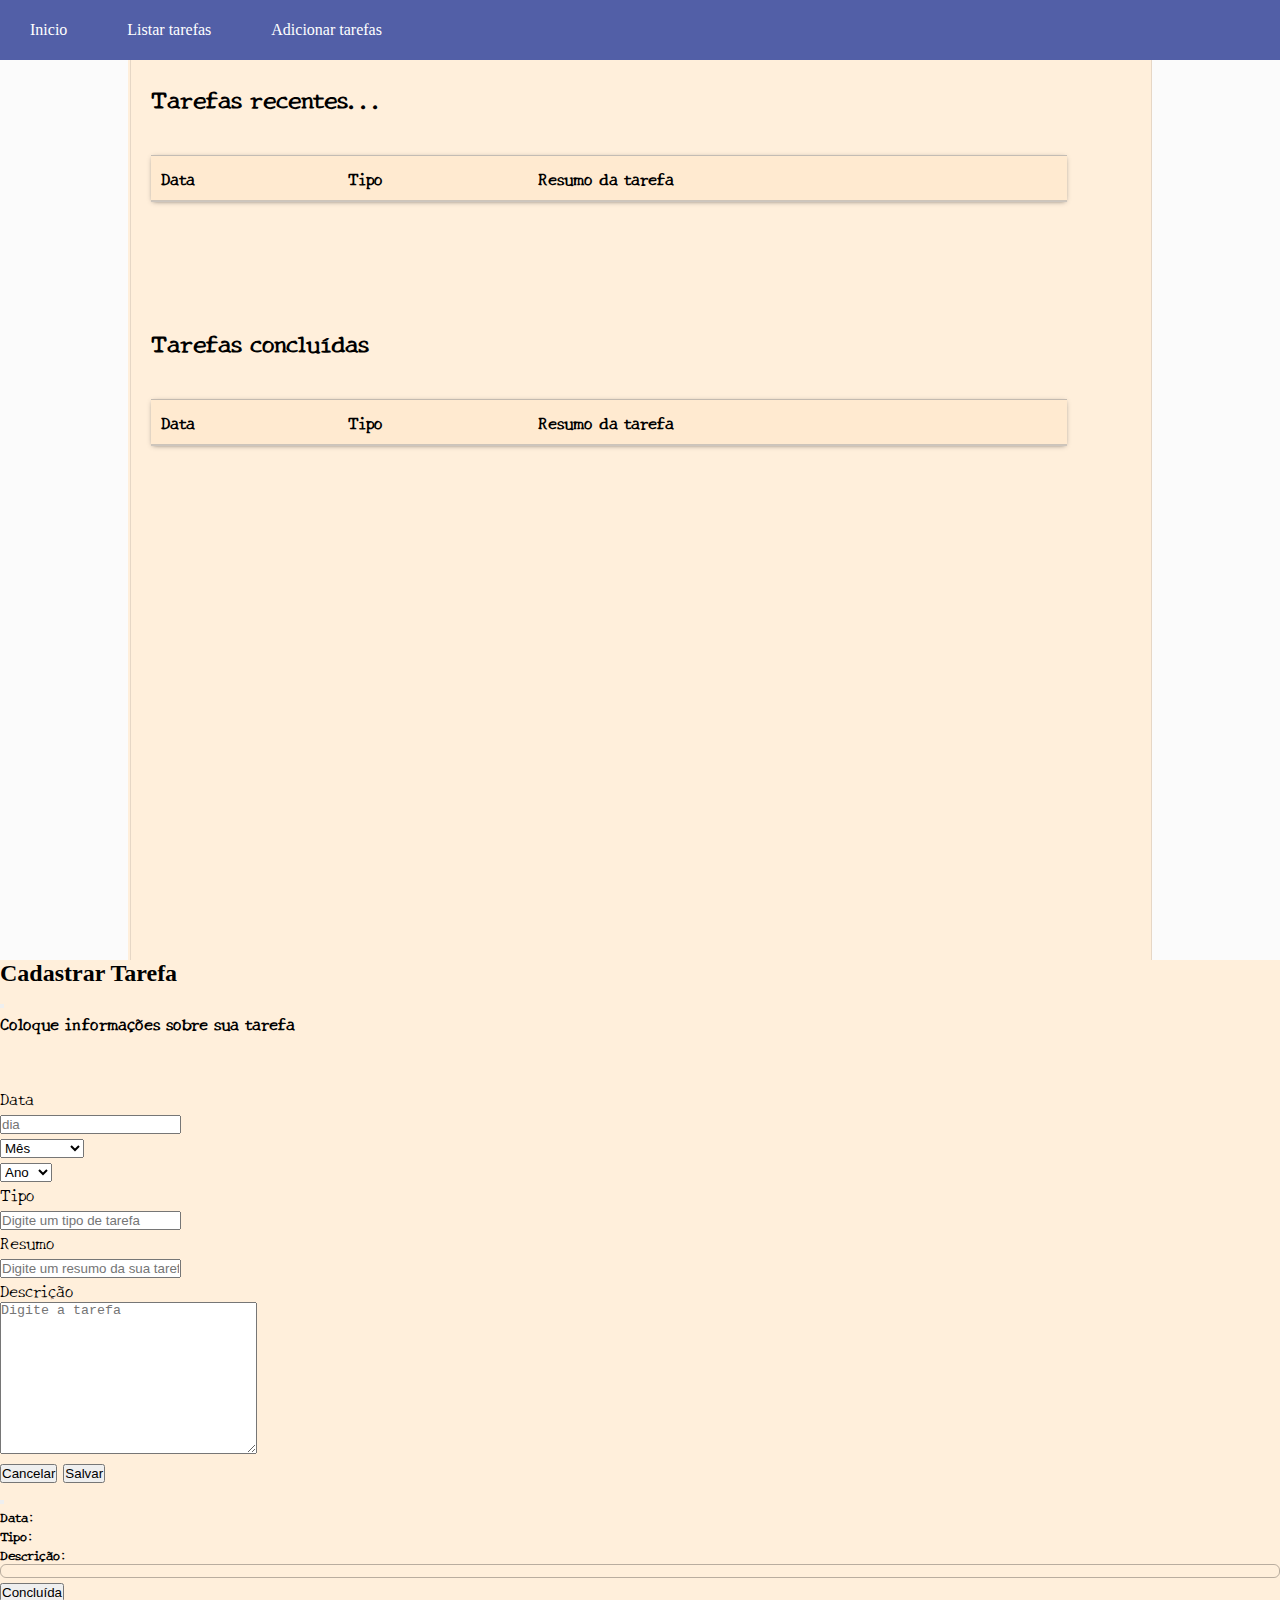
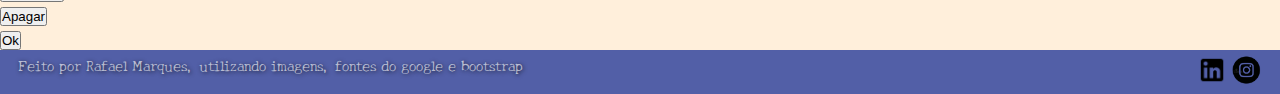
<file: index.html>
<!DOCTYPE html>
<html>
    <head>
        <meta charset="UTF-8">
        <link rel="preconnect" href="https://fonts.gstatic.com">
        <link href="https://fonts.googleapis.com/css2?family=New+Tegomin&display=swap" rel="stylesheet">
        <link href="https://cdn.jsdelivr.net/npm/bootstrap@5.0.0-beta3/dist/css/bootstrap.min.css" rel="stylesheet" integrity="sha384-eOJMYsd53ii+scO/bJGFsiCZc+5NDVN2yr8+0RDqr0Ql0h+rP48ckxlpbzKgwra6" crossorigin="anonymous">
        <link rel="stylesheet" href="estilo.css">
        <script src="script.js"></script>
        
        <title>Lista de tarefas</title>
    </head>
    <body onload="tarefasRecentes(), tarefasConcluidasRecentes()">
        <header>
            <ul class="cabecalho">
                <li>
                    <a href="#" >Inicio</a>
                </li>
                <li>
                    <a href="listar.html">Listar tarefas</a>
                </li>
                <li>
                    <a href="#" data-bs-toggle="modal" data-bs-target="#exampleModal">Adicionar tarefas</a>
                </li>
            </ul>

        </header>
        
        <main class="container">
            <h2>Tarefas recentes...</h2>
            <div id="recentes-adc" class="tabelas">
                <table>
                    <thead>
                        <tr>
                            <td>Data</td>
                            <td>Tipo</td>
                            <td colspan="2">Resumo da tarefa</td>
                                                        
                        </tr>
                    </thead>
                    <tbody id="tarefasRecentes">
                    </tbody>
            
                </table>
            </div>
            <h2>Tarefas concluídas</h2>
            <div id="concluidas" class="tabelas">
                <table>
                    <thead>
                        <tr>
                            <td>Data</td>
                            <td>Tipo</td>
                            <td colspan="2">Resumo da tarefa</td>
                        </tr>
                    </thead>
                    <tbody id="concluidasRecentes">
                    </tbody>
                </table>

            </div>

        </main>

        <!-- Modal Adicionar tarefa -->
        <div class="modal fade" id="exampleModal" tabindex="-1" aria-labelledby="exampleModalLabel" aria-hidden="true">
            <div class="modal-dialog">
            <div class="modal-content">
                <div class="modal-header">
                <h2 class="modal-title" id="exampleModalLabel">Cadastrar Tarefa</h2>
                <button type="button" class="btn-close" data-bs-dismiss="modal" aria-label="Close"></button>
                </div>
                <div class="modal-body">
                    <h4>Coloque informações sobre sua tarefa</h4>
                    <form>
                        <div class="row m-2">
                            <div class="col-5">Data</div>
                            <div class="col"><input class="form-control" id="dia" type="text" placeholder="dia"></div>
                            <div class="col">
                                <select class="form-control" id="mes">
                                    <option value="">Mês</option>
                                    <option value="1">Janeiro</option>
                                    <option value="2">Fevereiro</option>
                                    <option value="3">Março</option>
                                    <option value="4">Abril</option>
                                    <option value="5">Maio</option>
                                    <option value="6">Junho</option>
                                    <option value="7">Julho</option>
                                    <option value="8">Agosto</option>
                                    <option value="9">Setembro</option>
                                    <option value="10">Outubro</option>
                                    <option value="11">Novembro</option>
                                    <option value="12">Dezembro</option>
                              </select>
                            </div>
                            <div class="col">
                                <select class="form-control" id="ano">
                                    <option value="">Ano</option>
                                    <option value="2018">2018</option>
                                    <option value="2019">2019</option>
                                    <option value="2020">2020</option>
                                    <option value="2021">2021</option>
                                  </select>
                            </div>
                        </div>
                        <div class="row m-2">
                            <p class="col-3">Tipo</p>
                            <input class="col form-control p-1" id="tipo" type="text" placeholder="Digite um tipo de tarefa">
                        </div>
                        <div class="row m-2">
                            <p class="col-3">Resumo</p>
                            <input class="col form-control p-1"  id="resumo" type="text" placeholder="Digite um resumo da sua tarefa">
                        </div>
                        <div class="row m-2">
                            <p>Descrição</p>
                            <textarea class="form-control" id="descricao" cols="30" rows="10" placeholder="Digite a tarefa"></textarea>
                        </div>
                    </form>
                </div>
                <div class="modal-footer m-2">
                    <button type="button" class="btn btn-danger" data-bs-dismiss="modal">Cancelar</button>
                    <button type="button" class="btn btn-primary" onclick="adicionarTarefa()">Salvar</button>
                </div>
            </div>
            </div>
        </div>

        
        <!-- Modal Detalhes-->
        <div class="modal fade" id="modalDetalhes" tabindex="-1" aria-labelledby="exampleModalLabel" aria-hidden="true">
            <div class="modal-dialog">
            <div class="modal-content">
                <div class="modal-header">
                    <h4 class="modal-title" id="tituloModal"></h4>
                    <button type="button" class="btn-close" data-bs-dismiss="modal" aria-label="Close" onclick="window.location.reload()"></button>
                </div>
                <div class="modal-body">
                    <div class="d-flex p-3">
                        <h5>Data:</h5><p id="dataModal"></p>
                    </div>
                    <div class="d-flex p-3">
                        <h5>Tipo: </h5><p id="tipoModal"></p>
                    </div>
                    <div class="p-3">
                        <h5>Descrição: </h5><p id="descricaoModal"></p>
                        <div id="descricao"></div>
                    </div>
                    <div class="d-flex justify-content-between">
                        <div class="p-3">
                            <button class="btn btn-success concluida" id="concluida" onclick="concluidas(this)">Concluída</button>
                        </div>
                        <div class="p-3">
                            <button class="btn btn-danger apagar" id="apagar" onclick="bd.remover(this)">Apagar</button>
                        </div>
                    </div>
                </div>
                <div class="modal-footer">
                    <button type="button" class="btn btn-primary" data-bs-dismiss="modal" onclick="window.location.reload()">Ok</button>
                </div>
            </div>
            </div>
        </div>

        <footer>
            <div class="footer-content">
                <p>Feito por Rafael Marques, utilizando imagens, fontes do google e bootstrap</p>
                <div class="redes-sociais">
                    <a href="https://www.linkedin.com/in/rafael-marques-62510b13b/" target="_blank">
                        <img src="imagens/LinkedIn.png" alt="">
                    </a>
                    <a href="https://www.instagram.com/rafiss.bk/" target="_blank">
                        <img src="imagens/insta.png" alt="">
                    </a>
                    
                </div>
            </div>
        </footer>

        <script src="https://cdn.jsdelivr.net/npm/bootstrap@5.0.0-beta3/dist/js/bootstrap.bundle.min.js" integrity="sha384-JEW9xMcG8R+pH31jmWH6WWP0WintQrMb4s7ZOdauHnUtxwoG2vI5DkLtS3qm9Ekf" crossorigin="anonymous"></script>
        
    </body>
</html>
</file>
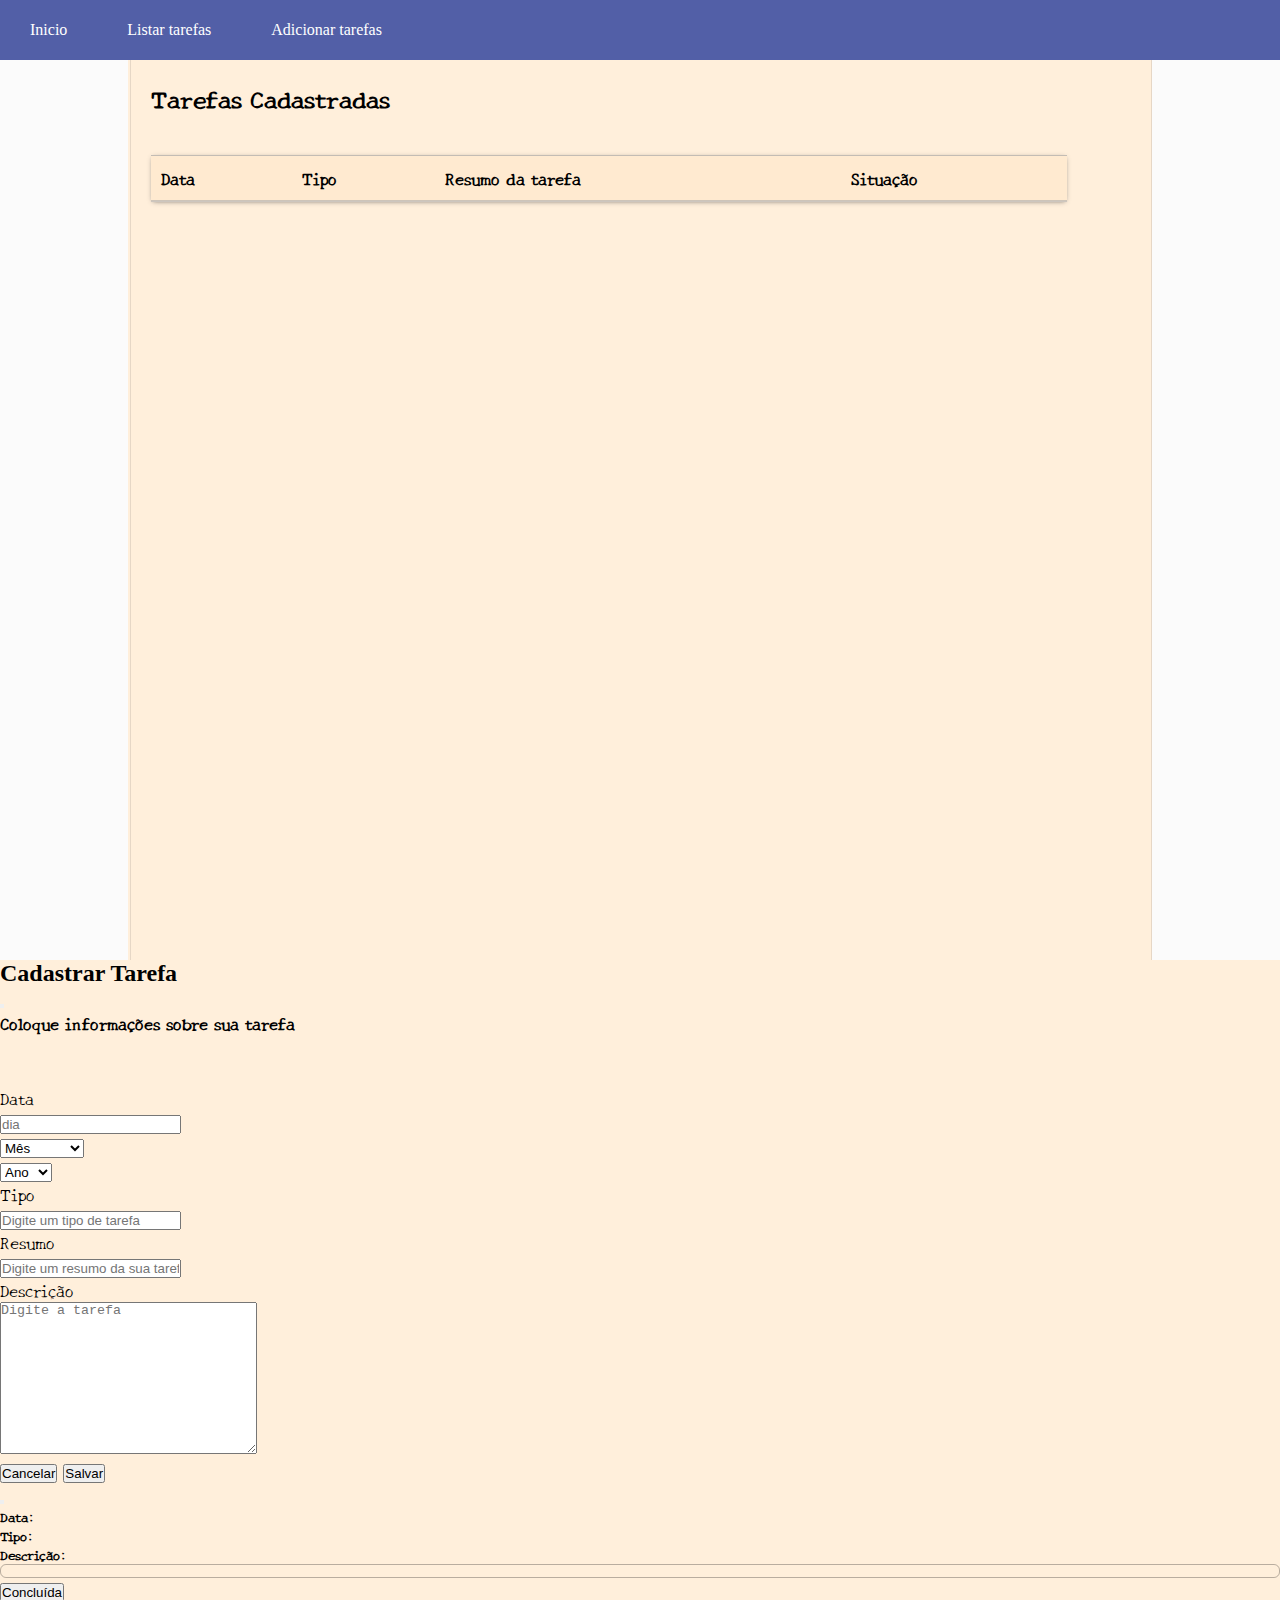
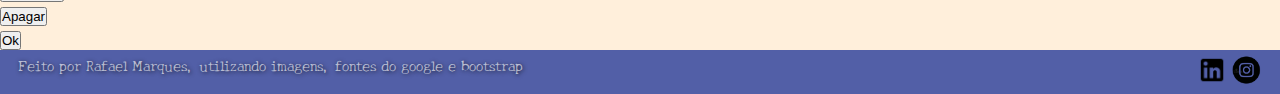
<file: listar.html>
<!DOCTYPE html>
<html>
    <head>
        <meta charset="UTF-8">
        <link rel="preconnect" href="https://fonts.gstatic.com">
        <link href="https://fonts.googleapis.com/css2?family=New+Tegomin&display=swap" rel="stylesheet">
        <link href="https://cdn.jsdelivr.net/npm/bootstrap@5.0.0-beta3/dist/css/bootstrap.min.css" rel="stylesheet" integrity="sha384-eOJMYsd53ii+scO/bJGFsiCZc+5NDVN2yr8+0RDqr0Ql0h+rP48ckxlpbzKgwra6" crossorigin="anonymous">
        <link rel="stylesheet" href="estilo.css">
        <script src="script.js"></script>
        
        <title>Tarefas salvas</title>
    </head>
    <body onload="listarTodasTarefas()">
        <header>
            <ul class="cabecalho">
                <li>
                    <a href="index.html">Inicio</a>
                </li>
                <li>
                    <a href="#">Listar tarefas</a>
                </li>
                <li>
                    <a href="" data-bs-toggle="modal" data-bs-target="#exampleModal">Adicionar tarefas</a>
                </li>
            </ul>
        </header>

        <main class="container">
            <h2>Tarefas Cadastradas</h2>
            <div id="tarefas" class="tabelas">
                <table>
                    <thead>
                        <tr>
                            <td>Data</td>
                            <td>Tipo</td>
                            <td>Resumo da tarefa</td>
                            <td id="situacao">Situação</td>
                        </tr>
                    </thead>
                    <tbody id="listaTarefas">
                        
                    </tbody>
            
                </table>
            </div>

        </main>

        <!-- Modal Adicionar tarefa-->
        <div class="modal fade" id="exampleModal" tabindex="-1" aria-labelledby="exampleModalLabel" aria-hidden="true">
            <div class="modal-dialog">
            <div class="modal-content">
                <div class="modal-header">
                <h2 class="modal-title" id="exampleModalLabel">Cadastrar Tarefa</h2>
                <button type="button" class="btn-close" data-bs-dismiss="modal" aria-label="Close"></button>
                </div>
                <div class="modal-body">
                    <h4>Coloque informações sobre sua tarefa</h4>
                    <form>
                        <div class="row m-2">
                            <div class="col-5">Data</div>
                            <div class="col"><input class="form-control" id="dia" type="text" placeholder="dia"></div>
                            <div class="col">
                                <select class="form-control" id="mes">
                                    <option value="">Mês</option>
                                    <option value="1">Janeiro</option>
                                    <option value="2">Fevereiro</option>
                                    <option value="3">Março</option>
                                    <option value="4">Abril</option>
                                    <option value="5">Maio</option>
                                    <option value="6">Junho</option>
                                    <option value="7">Julho</option>
                                    <option value="8">Agosto</option>
                                    <option value="9">Setembro</option>
                                    <option value="10">Outubro</option>
                                    <option value="11">Novembro</option>
                                    <option value="12">Dezembro</option>
                                </select>
                            </div>
                            <div class="col">
                                <select class="form-control" id="ano">
                                    <option value="">Ano</option>
                                    <option value="2018">2018</option>
                                    <option value="2019">2019</option>
                                    <option value="2020">2020</option>
                                    <option value="2021">2021</option>
                                    </select>
                            </div>
                        </div>
                        <div class="row m-2">
                            <p class="col-3">Tipo</p>
                            <input class="col form-control p-1" id="tipo" type="text" placeholder="Digite um tipo de tarefa">
                        </div>
                        <div class="row m-2">
                            <p class="col-3">Resumo</p>
                            <input class="col form-control p-1"  id="resumo" type="text" placeholder="Digite um resumo da sua tarefa">
                        </div>
                        <div class="row m-2">
                            <p>Descrição</p>
                            <textarea class="form-control" id="descricao" cols="30" rows="10" placeholder="Digite a tarefa"></textarea>
                        </div>
                    </form>
                </div>
                <div class="modal-footer m-2">
                    <button type="button" class="btn btn-danger" data-bs-dismiss="modal">Cancelar</button>
                    <button type="button" class="btn btn-primary" onclick="adicionarTarefa()">Salvar</button>
                </div>
            </div>
            </div>
        </div>

        <!-- Modal Detalhes-->
        <div class="modal fade" id="modalDetalhes" tabindex="-1" aria-labelledby="exampleModalLabel" aria-hidden="true">
            <div class="modal-dialog">
            <div class="modal-content">
                <div class="modal-header">
                    <h4 class="modal-title" id="tituloModal"></h4>
                    <button type="button" class="btn-close" data-bs-dismiss="modal" aria-label="Close" onclick="window.location.reload()"></button>
                </div>
                <div class="modal-body">
                    <div class="d-flex p-3">
                        <h5>Data:</h5><p id="dataModal"></p>
                    </div>
                    <div class="d-flex p-3">
                        <h5>Tipo: </h5><p id="tipoModal"></p>
                    </div>
                    <div class="p-3">
                        <h5>Descrição: </h5><p id="descricaoModal"></p>
                        <div id="descricao"></div>
                    </div>
                    <div class="d-flex justify-content-between">
                        <div class="p-3">
                            <button class="btn btn-success concluida" id="concluida" onclick="concluidas(this)">Concluída</button>
                        </div>
                        <div class="p-3">
                            <button class="btn btn-danger apagar" id="apagar" onclick="bd.remover(this)">Apagar</button>
                        </div>
                    </div>
                </div>
                <div class="modal-footer">
                    <button type="button" class="btn btn-primary" data-bs-dismiss="modal" onclick="window.location.reload()">Ok</button>
                </div>
            </div>
            </div>
        </div>

        

        <footer>
            <div class="footer-content">
                <p>Feito por Rafael Marques, utilizando imagens, fontes do google e bootstrap</p>
                <div class="redes-sociais">
                    <a href="https://www.linkedin.com/in/rafael-marques-62510b13b/" target="_blank">
                        <img src="imagens/LinkedIn.png" alt="">
                    </a>
                    <a href="https://www.instagram.com/rafiss.bk/" target="_blank">
                        <img src="imagens/insta.png" alt="">
                    </a>
                    
                </div>
            </div>
        </footer>

        <script src="https://cdn.jsdelivr.net/npm/bootstrap@5.0.0-beta3/dist/js/bootstrap.bundle.min.js" integrity="sha384-JEW9xMcG8R+pH31jmWH6WWP0WintQrMb4s7ZOdauHnUtxwoG2vI5DkLtS3qm9Ekf" crossorigin="anonymous"></script>

    </body>
</html>
</file>
<file: estilo.css>
*{
    padding: 0;
    margin: 0;
    box-sizing: border-box;
}

body{
    background-color:rgba(248, 248, 248, 0.568);
    font-family: 'New Tegomin', serif;
}

a{
    text-decoration: none;

}


.cabecalho {
    list-style-type: none;
    display: flex;

    height: 60px;

    margin-top: 0;

    background-color: rgba(40, 56, 146,0.8);
    align-items: center;

    margin-bottom: 0;

}


a.link{
    display: block;
    padding: 15px 40px;
    white-space: nowrap;
    text-decoration: none;
    font: normal 30px Arial, sans-serif;
    color: #CCC;
    transition: color 250ms;
}

a.link:hover{
    color: #FFF;
}



.cabecalho li a{
    font-family: 'Kiwi Maru', serif;

    display: block;
    padding: 15px;
    margin: auto 15px;

    color: #FFF;
}

.cabecalho li a:hover{
    border-radius: 6px;

    background-color: rgba(101, 116, 197, 0.8);
    box-shadow: rgba(255, 245, 238, 0.712) 0 0 7px -2px;

    font-weight: bold;
}

.container{
    height: 100vh;
    width: 80%;

    background-color: rgb(255, 239,219);

    margin: 0 auto;

    border-left: 3px ridge rgba(255, 240, 221, 0.295);
    border-right: 3px ridge rgba(255, 240, 221, 0.295);

    
    overflow-y: auto;
}

.container h2{
    padding: 20px;
}


.tabelas table{
    width: 90%;
    margin: 20px;

    border-collapse: collapse;

    box-shadow: rgba(54, 54, 54, 0.801) 0px 1px 5px -2px;

}

#recentes-adc{
    margin-bottom: 10%;
}


.tabelas table thead tr td{
    border-bottom: 2px solid rgba(168, 168, 168, 0.582);
    border-top: 1px solid rgba(153, 153, 153, 0.589);
    
    font-weight: bold;
    background-color: rgba(255, 233, 205, 0.822);

    padding: 10px;

}

.tabelas table tbody tr td{
    padding: 5px;
    text-indent: 3px;
    
}

.situacao{
    text-align: center;
}

.tabelas table tbody tr:hover{

    background-color: rgba(255, 233, 205, 0.308);

    box-shadow: rgba(0, 0, 0, 0.479) 0 3px 7px -5px ;
    transition: 400ms;
}

#exampleModal .modal-content, #modalDetalhes .modal-content{
    background-color: rgb(255, 239,219);
}

.modal-title{
    font-family: 'Kiwi Maru', serif;

} 


#descricaoModal{
    border: 1px solid rgba(0, 0, 0, 0.274);
    border-radius: 6px;

    padding: 6px;
}


button.btnModal{

    font-family: 'Kiwi Maru', serif;

    background-size: cover;
    background-color: transparent;
    width: 40px;
    height: 40px;

    border: 0;

}

button.p {
    background-image: url(imagens/pendente.png);

}

button.conc {
    background-image: url(imagens/visto1.png);

}

#concluidasRecentes .btnModal {
    visibility: hidden;
}

footer{
    background-color: rgba(40, 56, 146,0.8);
    height: 1%;
    margin-bottom: 0;

    padding: 5px;
    color: rgba(255, 255, 255, 0.637);

    font-size: 14px;
    text-shadow: rgba(0, 0, 0, 0.767) 1px 1px 4px;

}

.footer-content{
    margin-top: 1%;
    display: flex;
    justify-content: space-between;
    margin: 0 1%;
}

.redes-sociais img{
    width: 30px;
    height: 30px;

}

.redes-sociais img:hover{
    background-color: rgba(255, 255, 255, 0.288);
    border-radius: 6px;
}

div .col{
    padding-left: 0;
    padding-right: 0;
    
}

.modal-body h4{
    padding-bottom: 4%;
}

@media (max-width: 500px ) {
    .tabelas td{
        display: block;
    }
    img{
        display: none;
    }

    .tabelas tr{
        background-color: rgba(255, 233, 205, 0.308);
        border-bottom: 1px solid rgba(206, 177, 133, 0.548);
    }
    
}
</file>
